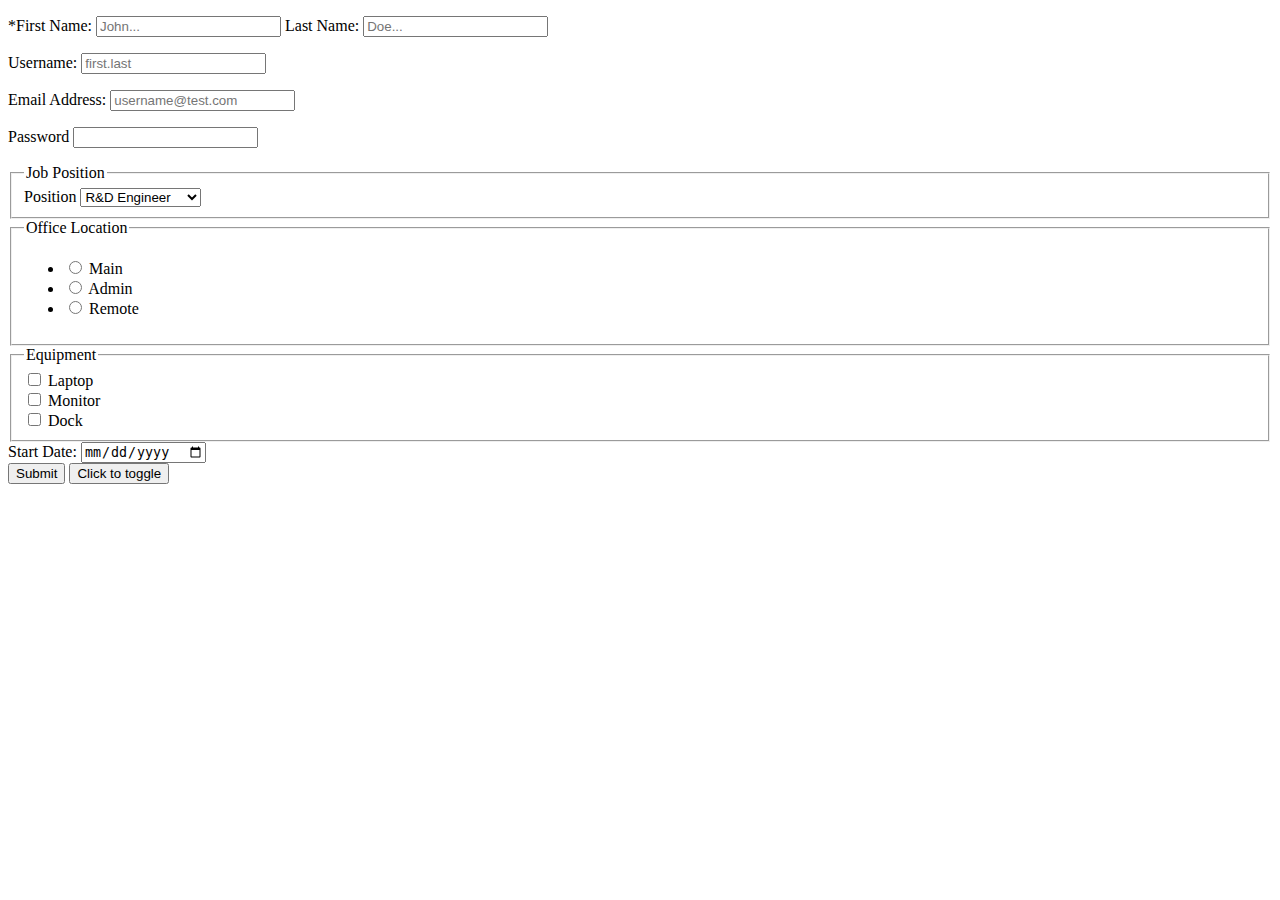
<file: content/newuserform.html>
<!DOCTYPE html>
<html lang="en">
<head>
    <meta charset="UTF-8">
    <meta name="viewport" content="width=device-width, initial-scale=1.0">
    <title>New User Form</title>
</head>
<body>
    <form action="" method="post">
        <p>
            <label for="first_name"><span aria-label="required">*</span><span>First Name:</span></label>
            <input type="text" id="first_name" name="first_name" placeholder="John...">

            <label for="last_name">Last Name:</label>
            <input type="text" id="last_name" name="last_name" placeholder="Doe...">
        </p>
        <p>
            <label for="username">Username:</label>
            <input type="text" id="username" name="username" placeholder="first.last">
        </p>
        <p>
            <label for ="user_email">Email Address:</label>
            <input type="email" id="user_email" name="email" placeholder="username@test.com">
        </p>
        <p>
            <label for="user_password">Password</label>
            <input type="password" id="user_password" name="password">
        </p>
        <fieldset>
            <legend>Job Position</legend>
            <label for="job_position">Position</label>
            <select id="job_position"name="job_position">
                <option value="rd_engineer">R&D Engineer</option>
                <option value="quality_engineer">Quality Engineer</option>
                <option value="hr">HR</option>
            </select>
        </fieldset>
        <fieldset>
            <legend>Office Location</legend>
            <ul>
                <li>
                    <input type="radio" id="main" name="office_location" value="main">
                    <label for="main">Main</label>
                </li>
                <li>
                    <input type="radio" id="admin" name="office_location" value="admin">
                    <label for="admin">Admin</label>
                </li>
                <li>
                    <input type="radio" id="remote" name="office_location" value="remote">
                    <label for="remote">Remote</label>
                </li>
            </ul>
        </fieldset>
        <fieldset>
            <legend>Equipment</legend>
            <div>
                <input type="checkbox" id="laptop" name="equipment" value="laptop">
                <label for="laptop">Laptop</label>
            </div>
            <div>
                <input type="checkbox" id="monitor" name="equipment" value="monitor">
                <label for="monitor">Monitor</label>
            </div>
            <div>
                <input type="checkbox" id="dock" name="equipment" value="dock">
                <label for="dock">Dock</label>
            </div>
        </fieldset>
        <section>
            <label for="start_date">Start Date:</label>
            <input type="date" id="start_date" name="start_date">
        </section>
        <button type="submit">Submit</button>
        <button type="button">Click to toggle</button>
    </form>
</body>
</html>
</file>
